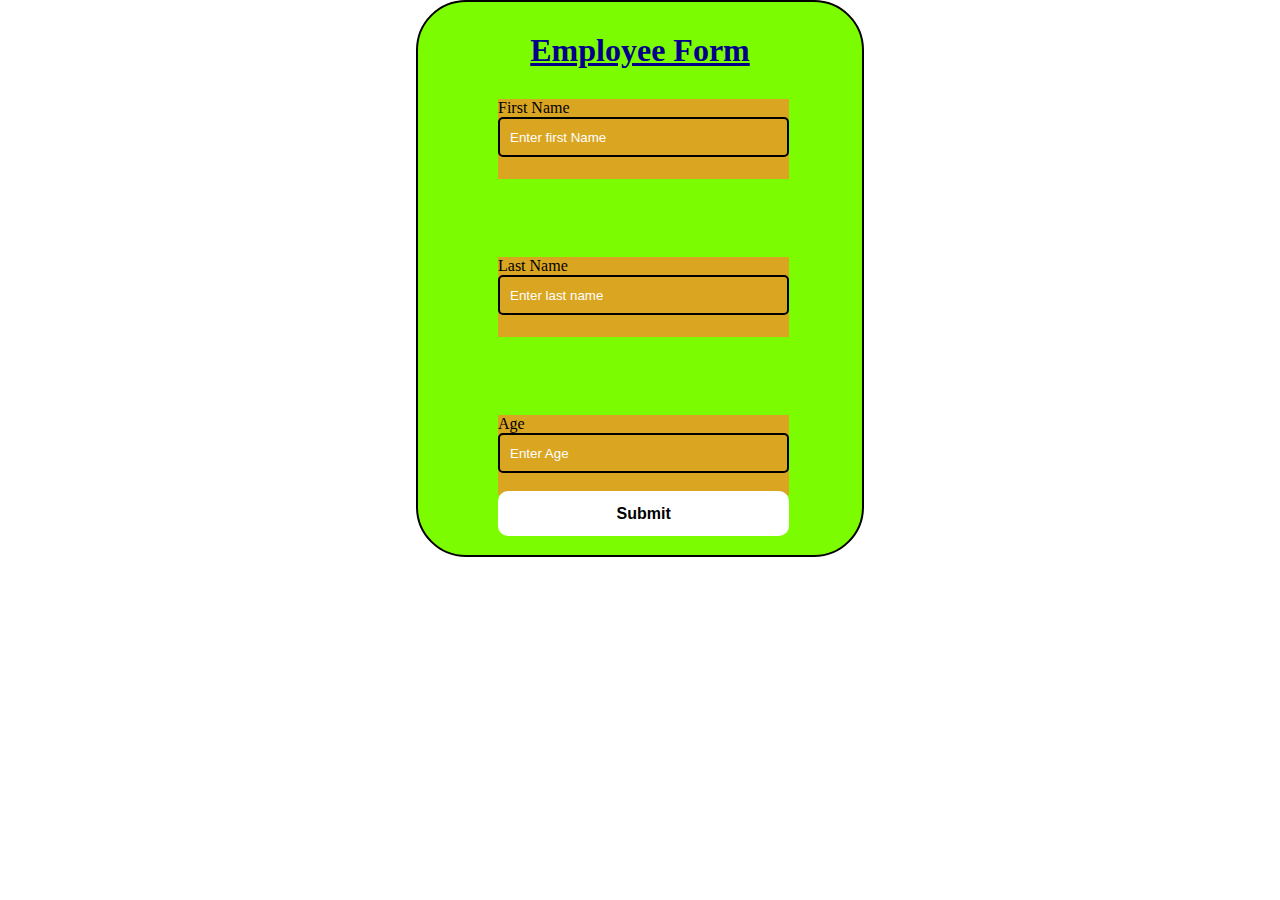
<file: index.html>
<!DOCTYPE html>
<html lang="en">
<head>
    <link rel="stylesheet" href="style.css" type="text/css">
    <meta charset="UTF-8">
    <title></title>
</head>
<body>
<div class="Form">
    <h1>Employee Form</h1>
    <div class="input-box"><label for="">First Name <br></label><input type="text"placeholder="Enter first Name"></div>
    <br>
    <div class="input-box"><label for="">Last Name <br></label> <input type="text"placeholder="Enter last name"></div>

    <br>
    <div class="input-box"><label for=""> Age <br></label> <input type="text"placeholder="Enter Age"> <br> <br>
    <div class="Btn">
        <button>Submit</button>
    </div>
</div>


</div>
</body>
</html>
</file>
<file: style.css>
*{
    margin: 0;
    padding: 0;
    box-sizing: border-box;
}
body{
    display: flex;
    justify-content: center;
    align-content: center;
    min-height: 50%;
    background-color: transparent;
}
.Form{
    width: 35%;
    background-color: lawngreen;
    border: 2px solid black;
    border-radius: 50px;
    padding: 30px 40px;
}
.Form h1{
    text-decoration: underline;
    font-family:"Abyssinica SIL";
    color: darkblue;
    text-align: center;

}
.Form .input-box{position: relative;
width: 80%;
height:80px;
margin: 30px 40px;
background-color: goldenrod}
.input-box input{
    width: 100%;
    height: 50%;
   background: transparent;
    border: none;
    cursor: pointer;
    border: 2px solid black;
    outline: none;
    border-radius: 5px;
}
.Form .input-box input::placeholder{
    color: white;
    padding: 5px 10px;

}
.Form .Btn button{
    width: 100%;
    height: 45px;
    background: white;
    border: none;
    outline: none;
    border-radius: 10px;
box-shadow: darkgray;
    cursor: pointer;
    font-weight:600 ;
    font-size: 16px;
    color: black;
}
</file>
